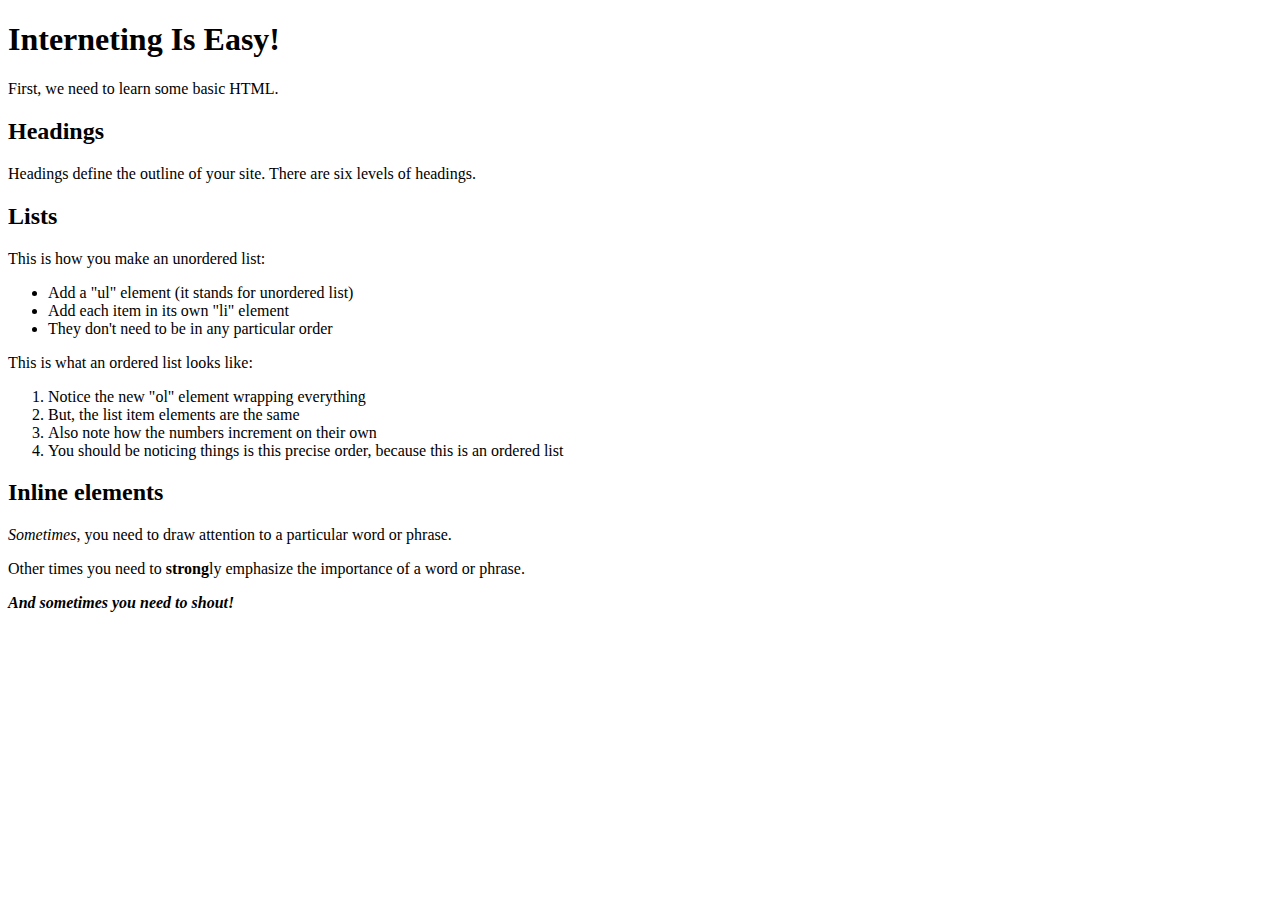
<file: iis/index.html>
<!DOCTYPE html>
<html lang="en">
<head>
    <meta charset="UTF-8">
    <meta name="viewport" content="width=device-width, initial-scale=1.0">
    <title>Interneting Is Easy!</title>
</head>
<body>
    <!-- this is an HTML comment generated by pressing Cmd+/ -->
    <!-- HEADINGS -->
    <h1>Interneting Is Easy!</h1>
    <p>First, we need to learn some basic HTML.</p>

    <h2>Headings</h2>
    <p>Headings define the outline of your site. There are six levels of headings.</p>

    <!-- LISTS -->
    <!-- Unordered lists -->
    <h2>Lists</h2>
    <p>This is how you make an unordered list:</p>
    <ul>
        <li>Add a "ul" element (it stands for unordered list)</li>
        <li>Add each item in its own "li" element</li>
        <li>They don't need to be in any particular order</li>
    </ul>

    <!-- Ordered lists -->
    <p>This is what an ordered list looks like:</p>

    <ol>
        <li>Notice the new "ol" element wrapping everything</li>
        <li>But, the list item elements are the same</li>
        <li>Also note how the numbers increment on their own</li>
        <li>You should be noticing things is this precise order, because this is an ordered list</li>
    </ol>

    <!-- Inline elements -->
    <h2>Inline elements</h2>
    <!-- Emphasis (italic) -->
    <p><em>Sometimes</em>, you need to draw attention to a particular word or phrase.</p>

    <!-- Strong (bold) -->
    <p>Other times you need to <strong>strong</strong>ly emphasize the importance of a word or phrase.</p>
    <p><em><strong>And sometimes you need to shout!</strong></em></p>
</body>
</html>
</file>
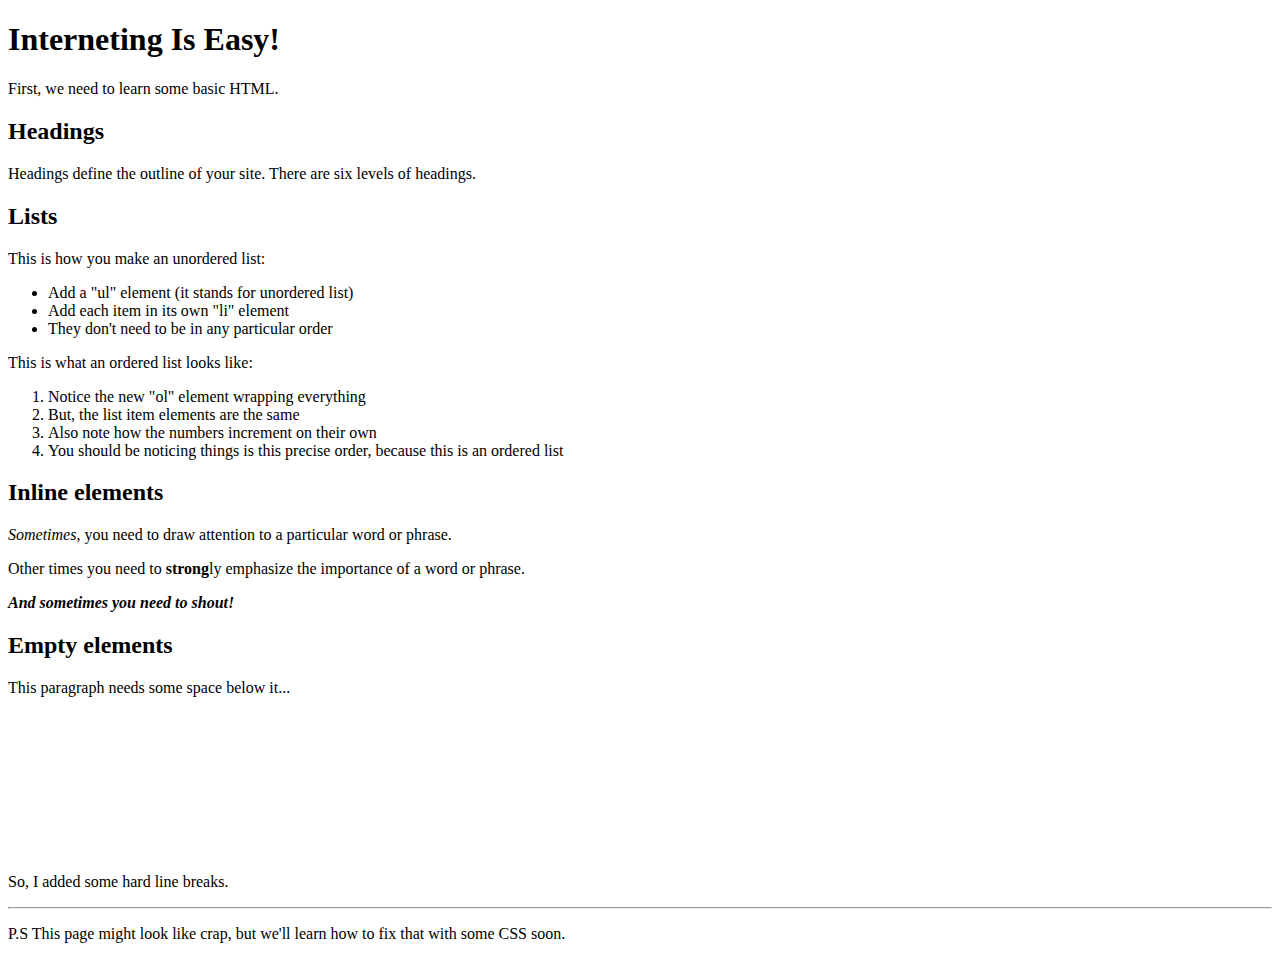
<file: iis/basics.html>
<!DOCTYPE html>
<html lang="en">
<head>
    <meta charset="UTF-8">
    <meta name="viewport" content="width=device-width, initial-scale=1.0">
    <title>Interneting Is Easy!</title>
</head>
<body>
    <!-- this is an HTML comment generated by pressing Cmd+/ -->
    <!-- HEADINGS -->
    <h1>Interneting Is Easy!</h1>
    <p>First, we need to learn some basic HTML.</p>

    <h2>Headings</h2>
    <p>Headings define the outline of your site. There are six levels of headings.</p>

    <!-- LISTS -->
    <!-- Unordered lists -->
    <h2>Lists</h2>
    <p>This is how you make an unordered list:</p>
    <ul>
        <li>Add a "ul" element (it stands for unordered list)</li>
        <li>Add each item in its own "li" element</li>
        <li>They don't need to be in any particular order</li>
    </ul>

    <!-- Ordered lists -->
    <p>This is what an ordered list looks like:</p>

    <ol>
        <li>Notice the new "ol" element wrapping everything</li>
        <li>But, the list item elements are the same</li>
        <li>Also note how the numbers increment on their own</li>
        <li>You should be noticing things is this precise order, because this is an ordered list</li>
    </ol>

    <!-- Inline elements -->
    <h2>Inline elements</h2>
    <!-- Emphasis (italic) -->
    <p><em>Sometimes</em>, you need to draw attention to a particular word or phrase.</p>

    <!-- Strong (bold) -->
    <p>Other times you need to <strong>strong</strong>ly emphasize the importance of a word or phrase.</p>
    <p><em><strong>And sometimes you need to shout!</strong></em></p>

    <!-- Empty elements -->
    <h2>Empty elements</h2>
    <p>This paragraph needs some space below it...</p>
    <br><br><br><br><br><br><br><br>
    <p>So, I added some hard line breaks.</p>
    <hr>
    <p>P.S This page might look like crap, but we'll learn how to fix that with some CSS soon.</p>
</body>
</html>
</file>
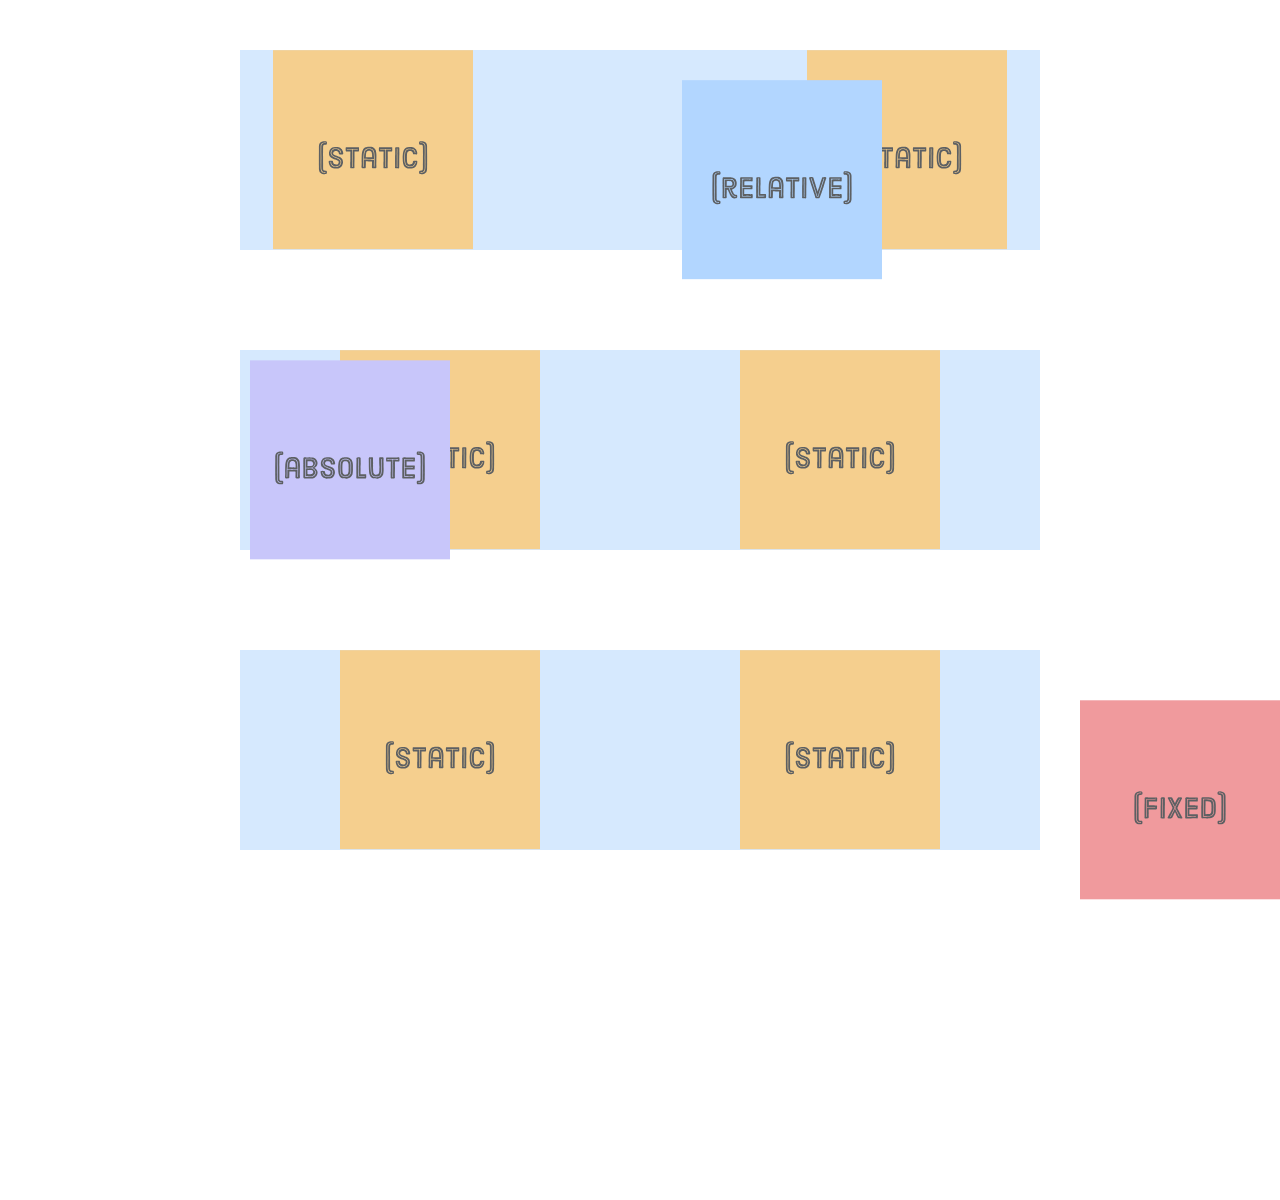
<file: iis/advanced-postioning/schemes.html>
<!DOCTYPE html>
<html>
  <head>
    <meta charset='UTF-8'/>
    <title>Positioning Is Easy!</title>
    <link href='styles.css' rel='stylesheet'/>
  </head>
  <body>

    <div class='container'>
      <div class='example relative'>
        <div class='item'><img src='images/static.svg' /></div>
        <div class='item item-relative'><img src='images/relative.svg' /></div>
        <div class='item'><img src='images/static.svg' /></div>
      </div>
    </div>
    
    <div class='container'>
      <div class='example absolute'>
        <div class='item'><img src='images/static.svg' /></div>
        <div class='item item-absolute'><img src='images/absolute.svg' /></div>
        <div class='item'><img src='images/static.svg' /></div>
      </div>
    </div>

    <div class='container'>
      <div class='example fixed'>
        <div class='item'><img src='images/static.svg' /></div>
        <div class='item item-fixed'><img src='images/fixed.svg' /></div>
        <div class='item'><img src='images/static.svg' /></div>
      </div>
    </div>

    <script>
      var left = 0;

      function frame() {
        var element = document.querySelector('.item-relative');
        left += 2;
        element.style.left = left + 'px';
        if (left >= 300) {
          clearInterval(id)
        }
      }

      var id = setInterval(frame, 10);
    </script>
  </body>
</html>
</file>
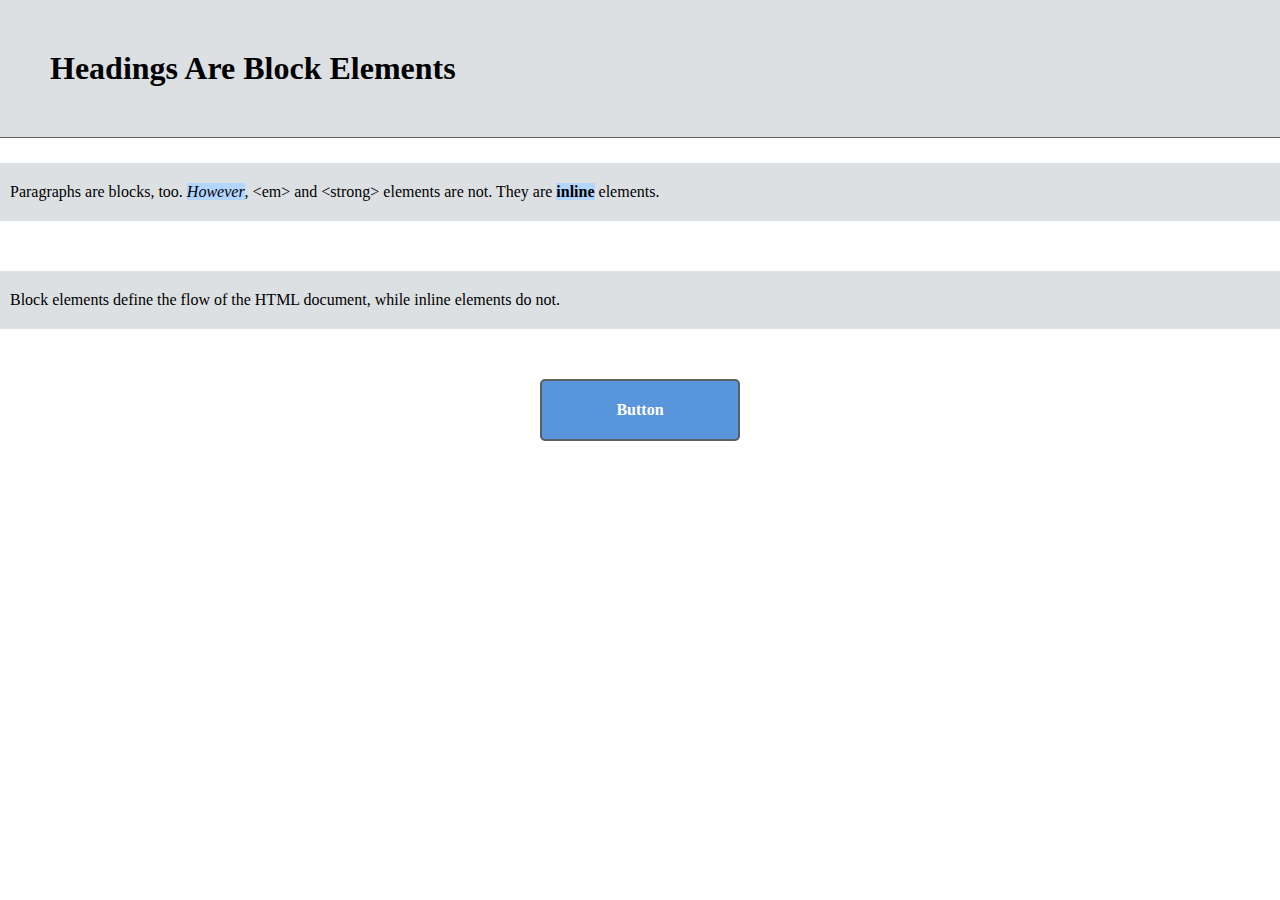
<file: iis/css-box-model/boxes.html>
<!DOCTYPE html>
<html lang='en'>
  <head>
    <meta charset='UTF-8'/>
    <title>Boxes Are Easy!</title>
    <link rel='stylesheet' href='box-styles.css'/>
  </head>
  <body>
    <h1>Headings Are Block Elements</h1>

    <p>Paragraphs are blocks, too. <em>However</em>, &lt;em&gt; and &lt;strong&gt;
       elements are not. They are <strong>inline</strong> elements.</p>

    <!-- <div style='padding-top: 1px'></div>  -->

    <p>Block elements define the flow of the HTML document, while inline elements
       do not.</p>

    <div>Button</div>
  </body>
</html>
</file>
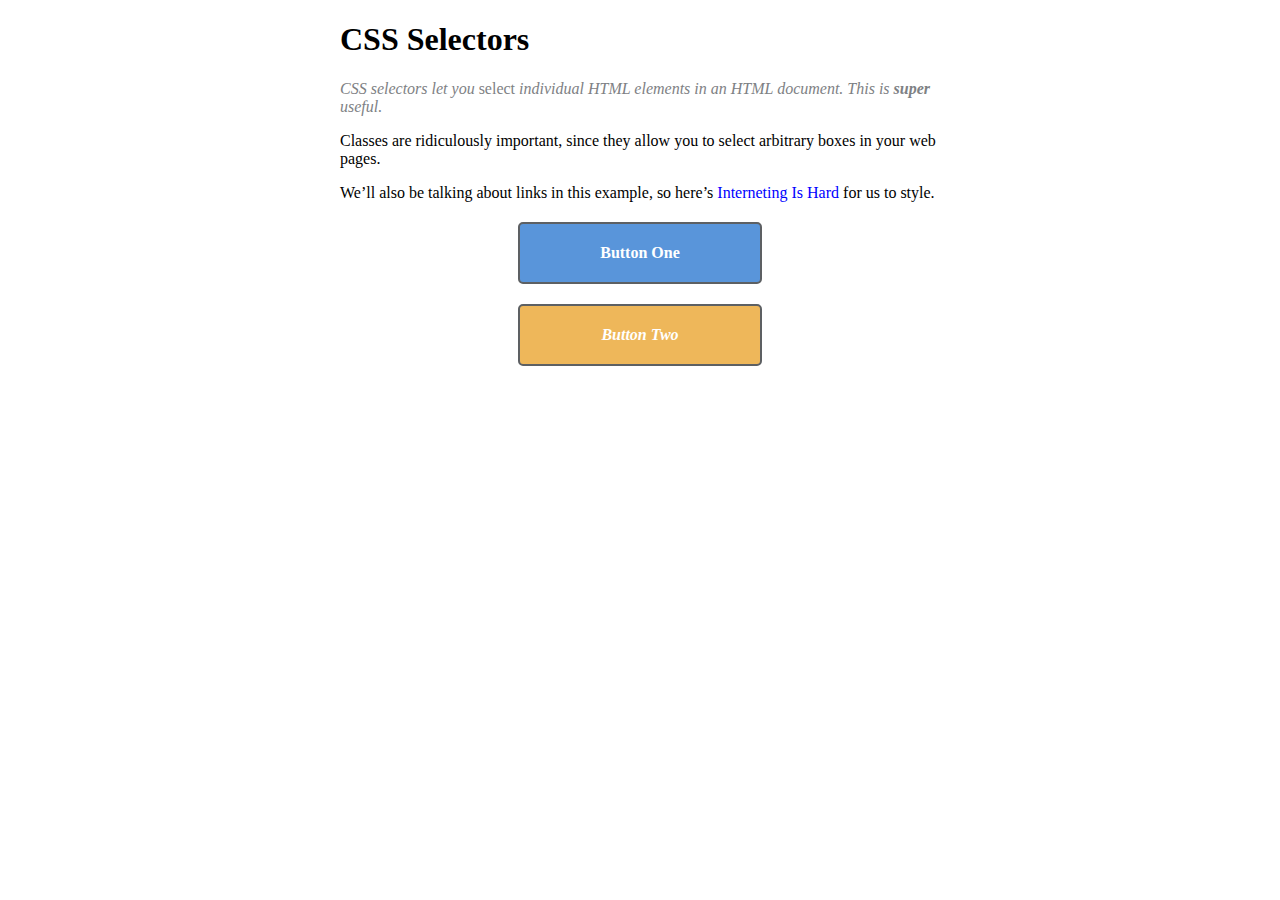
<file: iis/css-selectors/selectors.html>
<!DOCTYPE html>
<html lang='en'>
  <head>
    <meta charset='UTF-8'/>
    <title>CSS Selectors</title>
    <link rel='stylesheet' href='styles.css'/>
  </head>
  <body>
    <div class="page">
        <h1>CSS Selectors</h1>

        <p class="synopsis">CSS selectors let you <em>select</em> individual HTML elements in an HTML
        document. This is <strong>super</strong> useful.</p>

        <p>Classes are ridiculously important, since they allow you to select
        arbitrary boxes in your web pages.</p>

        <p>We’ll also be talking about links in this example, so here’s
        <a href='https://internetingishard.com'>Interneting Is Hard</a> for us to
        style.</p>

        <a class="button" href="nowhere.html">Button One</a>
        <a class="button call-to-action" href="nowhere.html">Button Two</a>

    </div>
  </body>
</html>
</file>
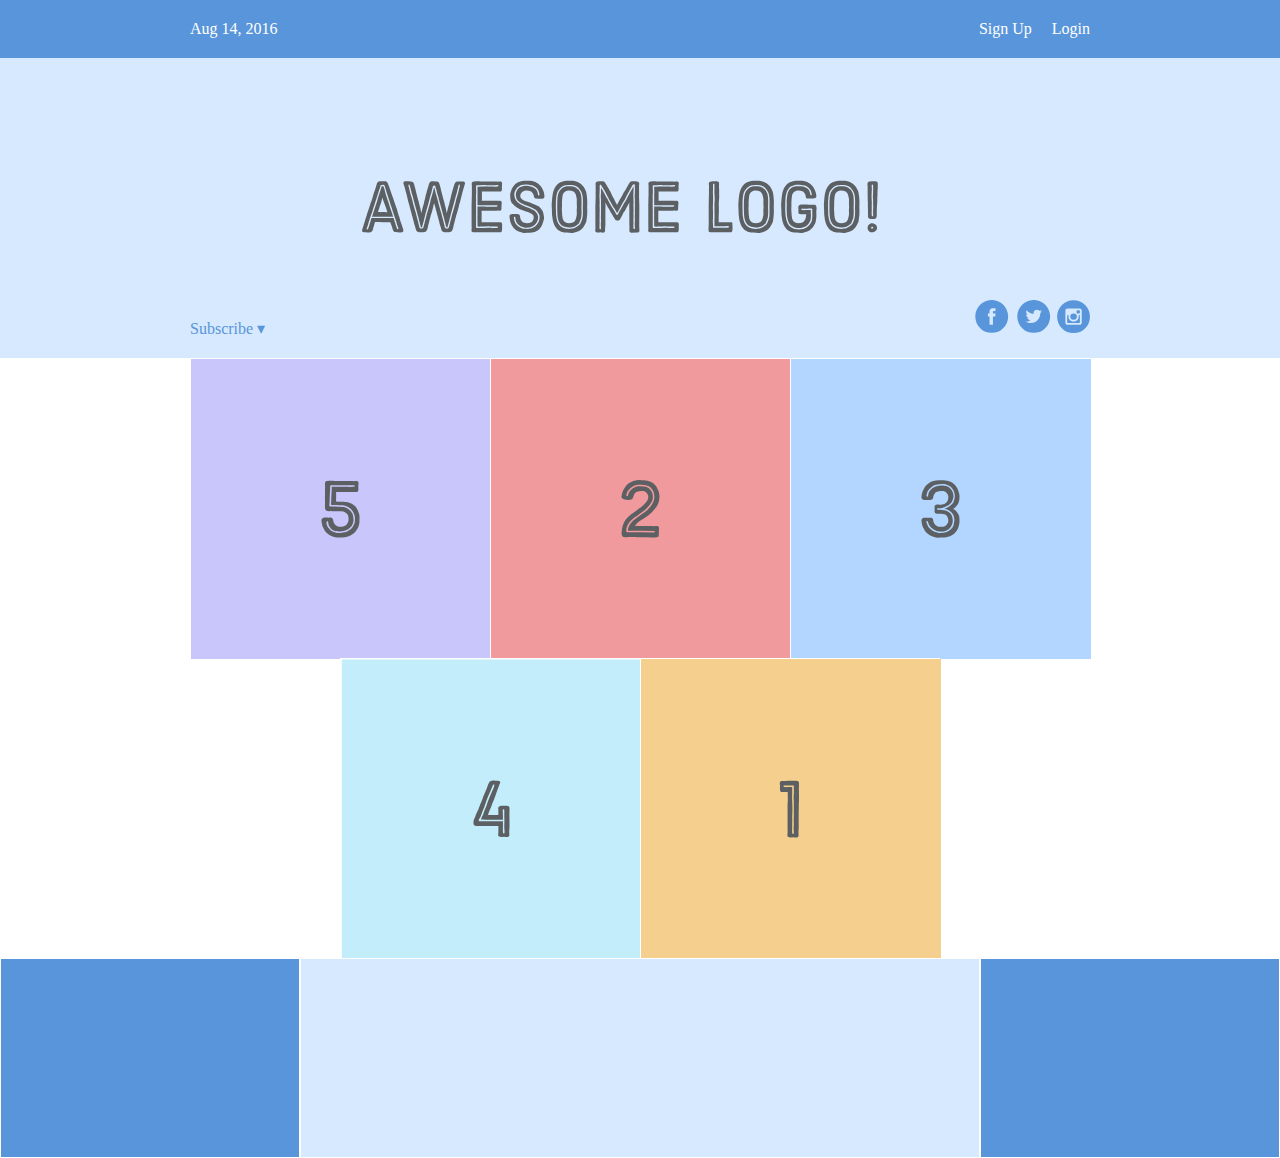
<file: iis/flexbox/flexbox.html>
<!DOCTYPE html>
<html lang='en'>
  <head>
    <meta charset='UTF-8'/>
    <title>Some Web Page</title>
    <link rel='stylesheet' href='styles.css'/>
  </head>
  <body>
    <div class='menu-container'>
      <div class='menu'>
        <div class='date'>Aug 14, 2016</div>
        <div class='signup'>Sign Up</div>
        <div class='login'>Login</div>
      </div>
    </div>
    <div class='header-container'>
        <div class='header'>
          <div class='subscribe'>Subscribe &#9662;</div>
          <div class='logo'><img src='images/awesome-logo.svg'/></div>
          <div class='social'><img src='images/social-icons.svg'/></div>
        </div>
    </div>
    <div class='photo-grid-container'>
        <div class='photo-grid'>
          <div class='photo-grid-item first-item'>
            <img src='images/one.svg'/>
          </div>
          <div class='photo-grid-item second-item'>
            <img src='images/two.svg'/>
          </div>
          <div class='photo-grid-item third-item'>
            <img src='images/three.svg'/>
          </div>
          <div class='photo-grid-item'>
            <img src='images/four.svg'/>
          </div>
          <div class='photo-grid-item last-item'>
            <img src='images/five.svg'/>
          </div>
        </div>
      </div>
    <div class="footer">
        <div class="footer-item footer-one"></div>
        <div class="footer-item footer-two"></div>
        <div class="footer-item footer-three"></div>
    </div>
  </body>
</html>
</file>
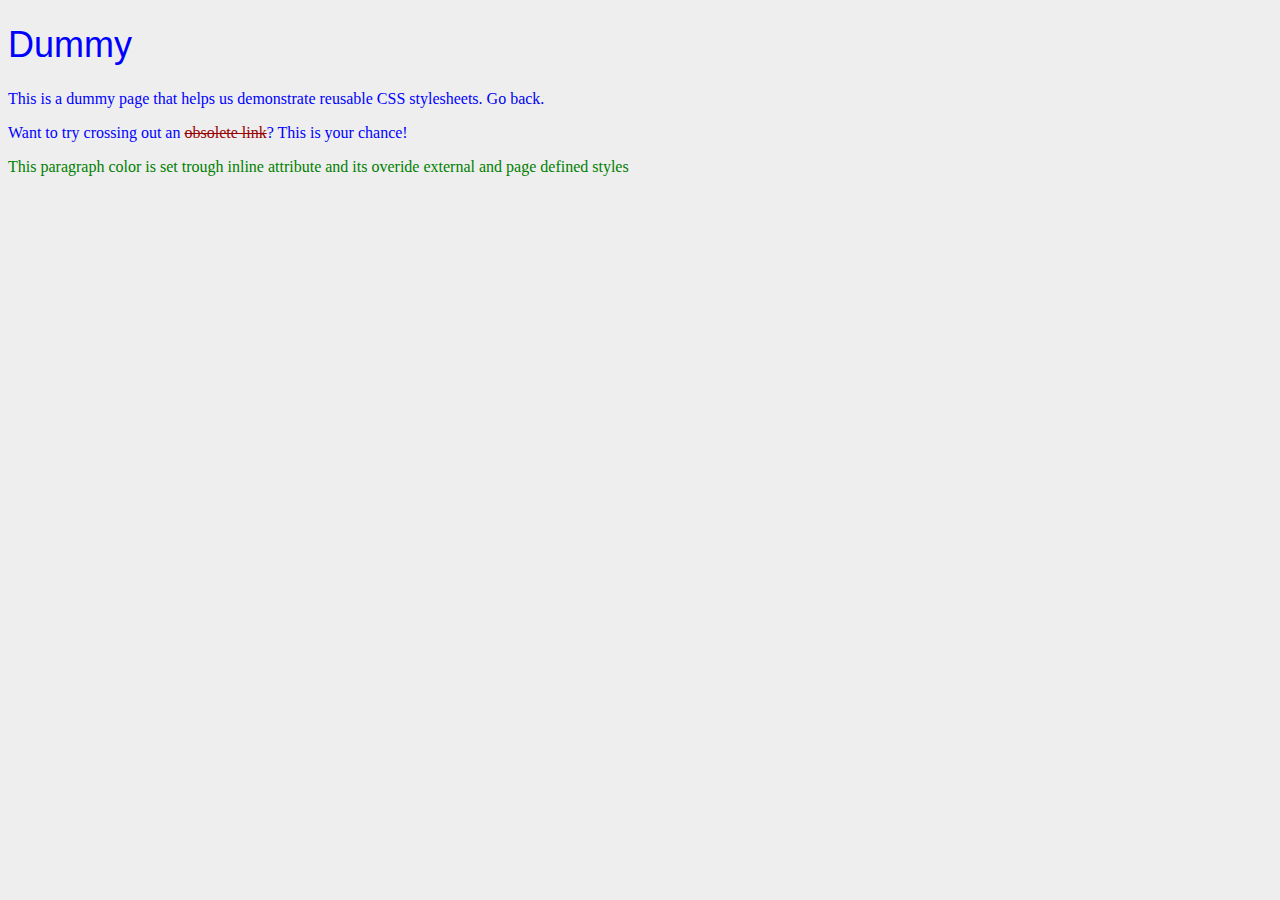
<file: iis/hello-css/dummy.html>
<!DOCTYPE html>
<html lang='en'>
  <head>
    <meta charset='UTF-8'/>
    <title>Dummy</title>
    <link rel="stylesheet" href="styles.css">
    <style>
        body {
            color: #0000FF;
        }
    </style>
  </head>
  <body>
    <h1>Dummy</h1>

    <p>This is a dummy page that helps us demonstrate reusable CSS
       stylesheets. <a href='hello-css.html'>Go back</a>.</p>

    <p>Want to try crossing out an <a href='nowhere.html' style="color: #990000; text-decoration: line-through;">obsolete link</a>? This
       is your chance!</p>
    
    <p style="color: green;">This paragraph color is set trough inline attribute and its overide external and page defined styles</p>
  </body>
</html>
</file>
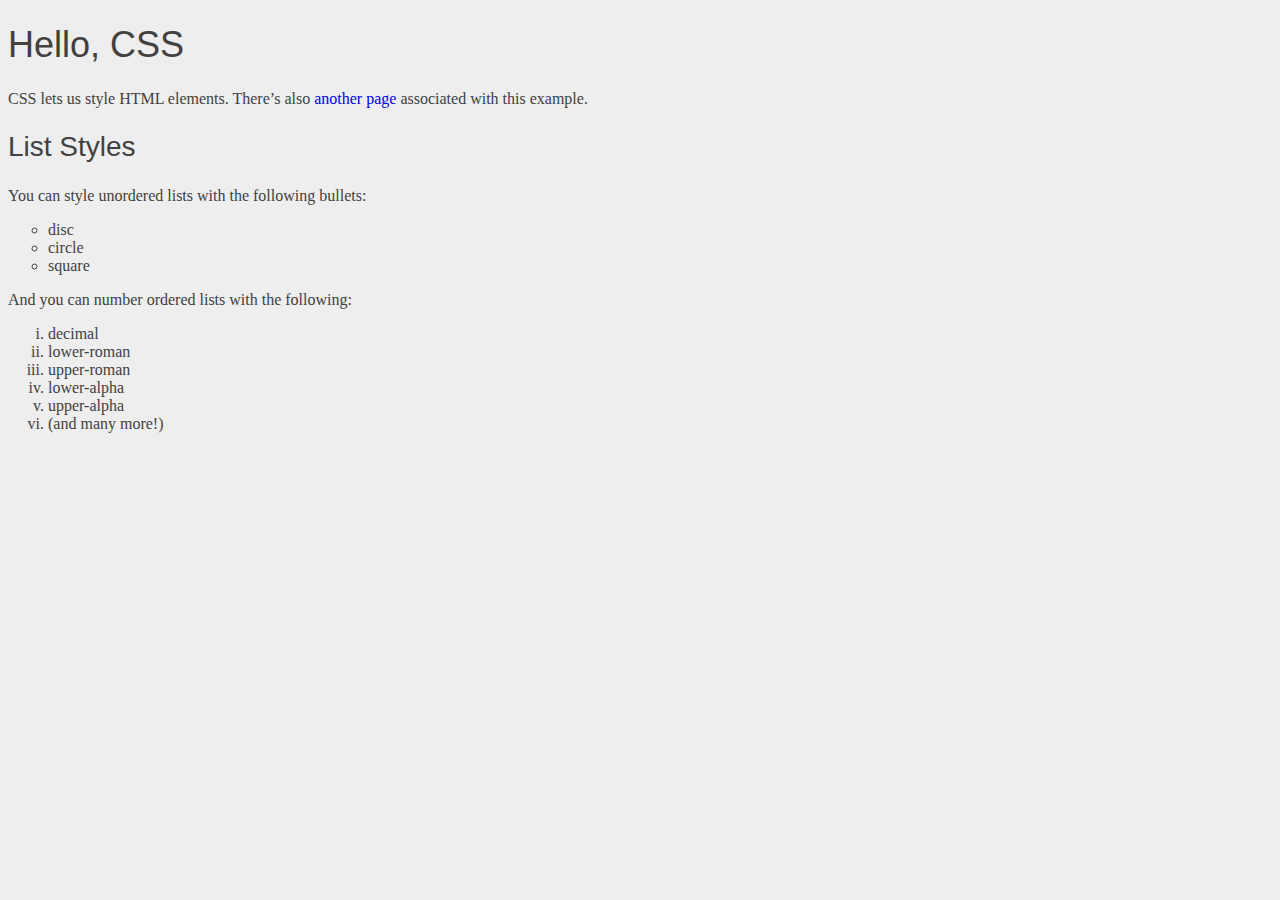
<file: iis/hello-css/hello-css.html>
<!DOCTYPE html>
<html lang='en'>
  <head>
    <meta charset='UTF-8'/>
    <title>Hello, CSS</title>
    <link rel="stylesheet" href="styles.css">
  </head>
  <body>
    <h1>Hello, CSS</h1>

    <p>CSS lets us style HTML elements. There’s also
       <a href='dummy.html'>another page</a> associated with this example.</p>

    <h2>List Styles</h2>

    <p>You can style unordered lists with the following bullets:</p>

    <ul>
      <li>disc</li>
      <li>circle</li>
      <li>square</li>
    </ul>

    <p>And you can number ordered lists with the following:</p>

    <ol>
      <li>decimal</li>
      <li>lower-roman</li>
      <li>upper-roman</li>
      <li>lower-alpha</li>
      <li>upper-alpha</li>
      <li>(and many more!)</li>
    </ol>
  </body>
</html>
</file>
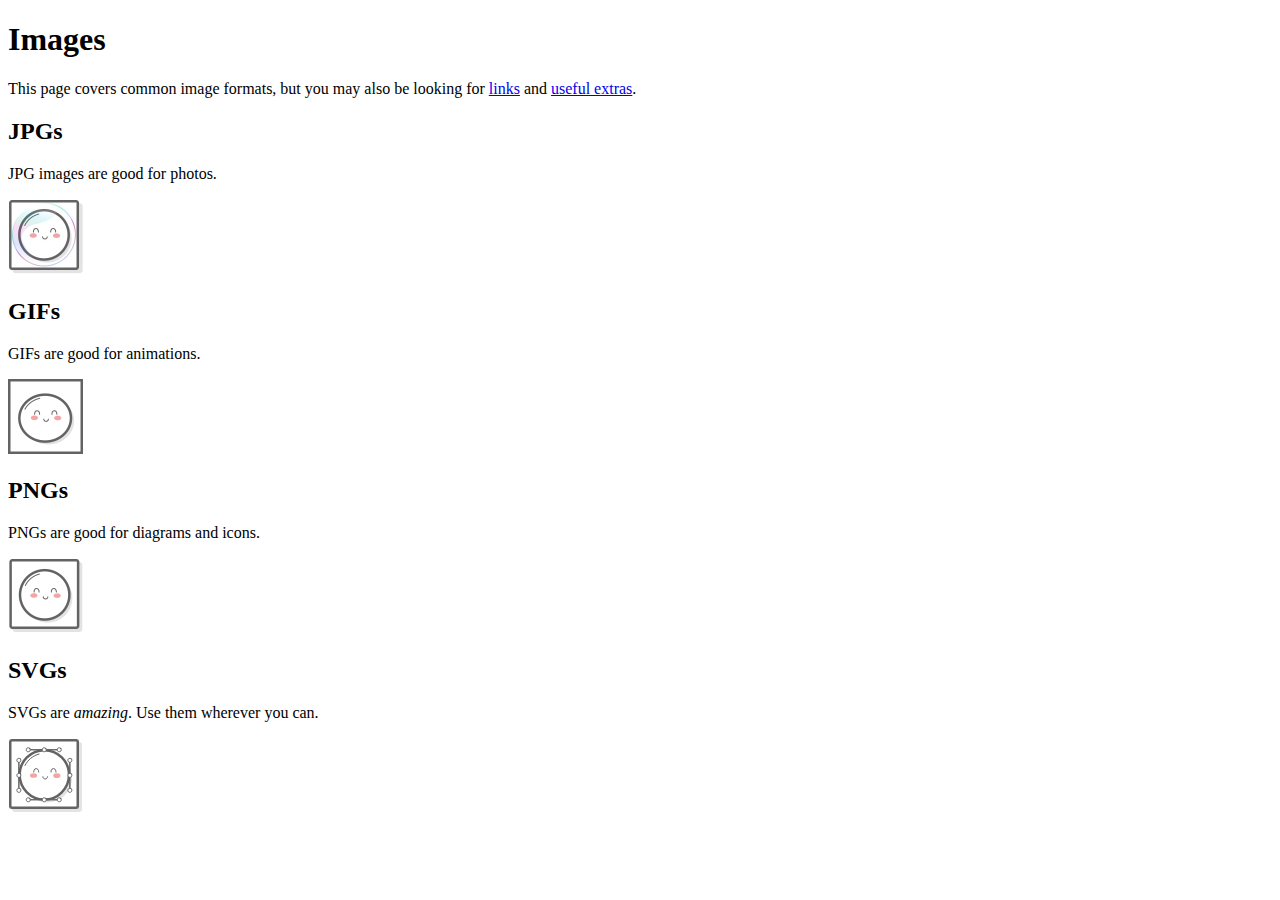
<file: iis/links-and-images/images.html>
<!DOCTYPE html>
<html lang="en">
<head>
    <meta charset="UTF-8">
    <meta name="viewport" content="width=device-width, initial-scale=1.0">
    <title>Images</title>
</head>
<body>
    <h1>Images</h1>

    <p>This page covers common image formats, but you may also be looking for <a href="links.html">links</a>
    and <a href="misc/extras.html">useful extras</a>.</p>

    <h2>JPGs</h2>

    <p>JPG images are good for photos.</p>

    <img src="images/mochi.jpg" width="75" alt="A mochi ball in a bubble" />

    <h2>GIFs</h2>

    <p>GIFs are good for animations.</p>

    <img src="images/mochi.gif" width="75" alt="A dancing mochi ball" />

    <h2>PNGs</h2>

    <p>PNGs are good for diagrams and icons.</p>

    <img src="images/mochi.png" width="75" alt="A mochi ball" />

    <h2>SVGs</h2>

    <p>SVGs are <em>amazing</em>. Use them wherever you can.</p>

    <img src="images/mochi.svg" alt="A mochi ball with Bezier handles" />
</body>
</html>
</file>
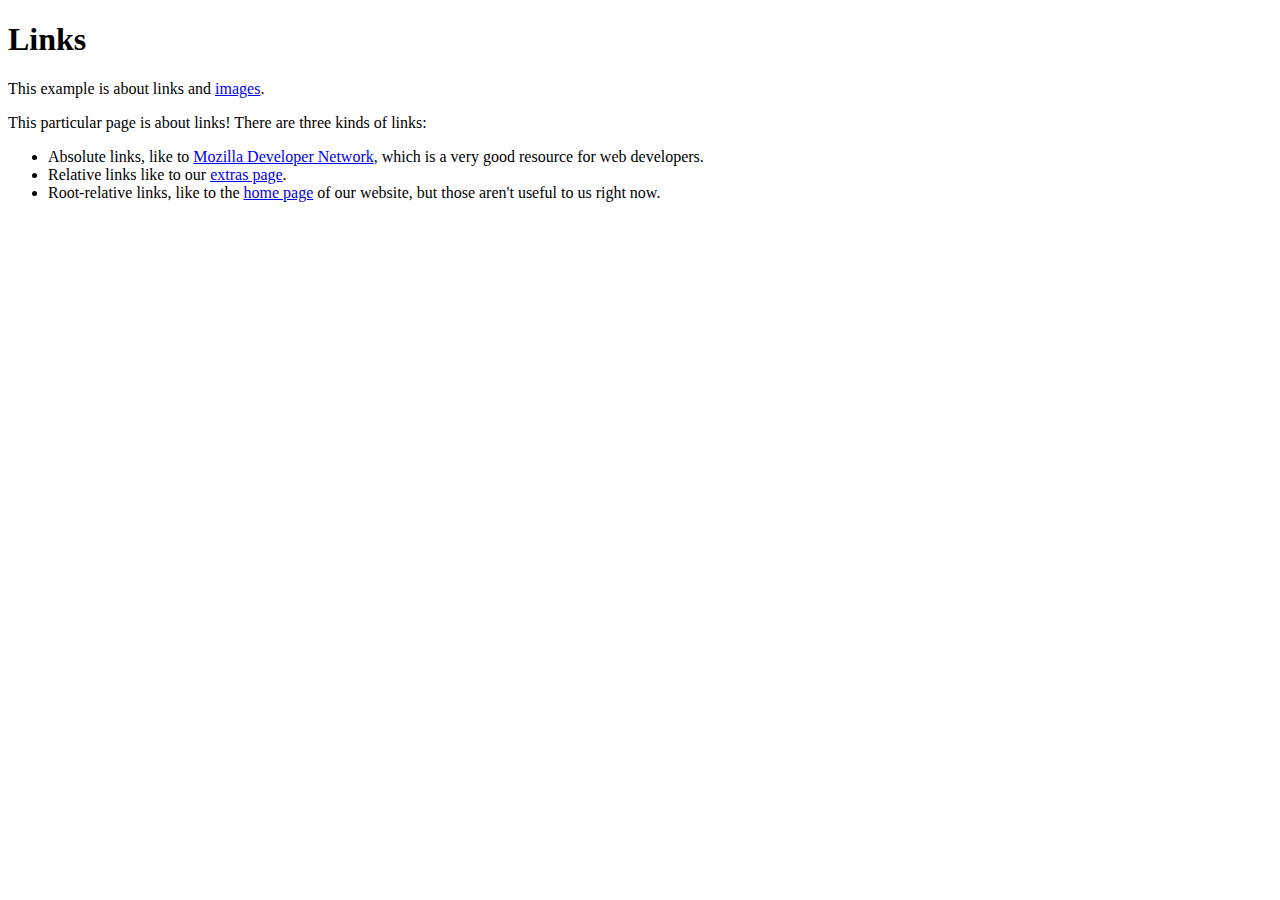
<file: iis/links-and-images/links.html>
<!DOCTYPE html>
<html lang="en">
<head>
    <meta charset="UTF-8">
    <meta name="viewport" content="width=device-width, initial-scale=1.0">
    <title>Links</title>
</head>
<body>
    <h1>Links</h1>
    <p>This example is about links and <a href="images.html">images</a>.</p>

    <p>This particular page is about links! There are three kinds of links:</p>

    <ul>
        <!-- Add <li> elements here -->
        <li>Absolute links, like to
            <a href="https://developer.mozilla.org/en-US/docs/Web/HTML" target="_blank">Mozilla Developer Network</a>,
            which is a very good resource for web developers.
        </li>
        <li>Relative links like to our <a href="misc/extras.html">extras page</a>.</li>
        <li>Root-relative links, like to the <a href="/">home page</a>
        of our website, but those aren't useful to us right now.</li>
    </ul>
</body>
</html>
</file>
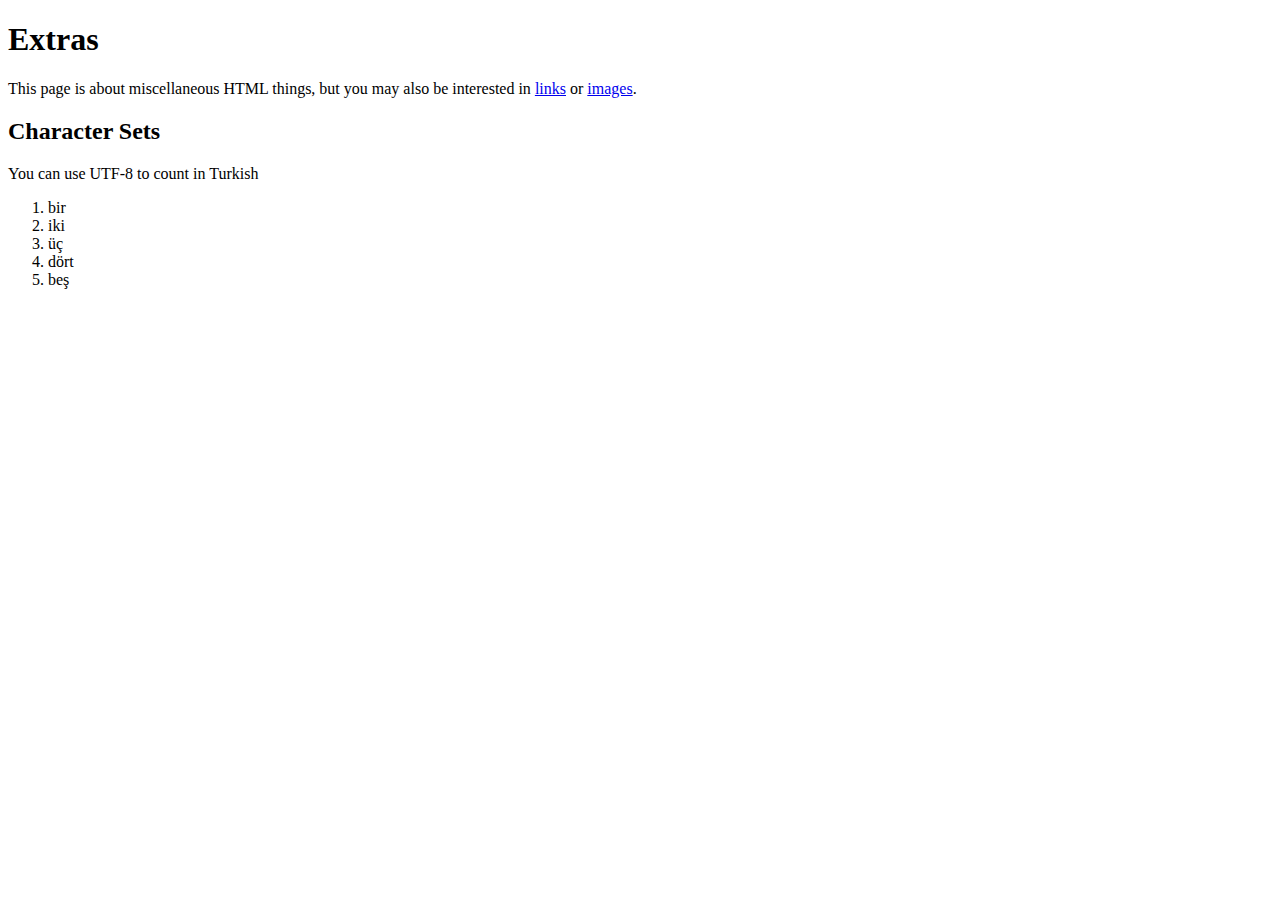
<file: iis/links-and-images/misc/extras.html>
<!DOCTYPE html>
<html lang="en">
<head>
    <meta charset="UTF-8">
    <meta name="viewport" content="width=device-width, initial-scale=1.0">
    <title>Extras</title>
</head>
<body>
    <h1>Extras</h1>
    <p>This page is about miscellaneous HTML things, but you may also be interested in <a href="../links.html">links</a>
    or <a href="../images.html">images</a>.</p>

    <h2>Character Sets</h2>

    <p>You can use UTF-8 to count in Turkish</p>

    <ol>
        <li>bir</li>
        <li>iki</li>
        <li>üç</li>
        <li>dört</li>
        <li>beş</li>
      </ol>
      
</body>
</html>
</file>
<file: iis/advanced-postioning/styles.css>
* {
  margin: 0;
  padding: 0;
  box-sizing: border-box;
}

body {
  height: 1200px;
}

.container {
  display: flex;
  justify-content: center;
}

.example {
  display: flex;
  justify-content: space-around;

  width: 800px;
  margin: 50px 0;
  background-color: #d6e9fe;
}

.item img {
  display: block;
}

.item-relative {
  position: relative;
  top: 30px;
  left: 30px;
}

.item-absolute {
  position: absolute;
  top: 10px;
  left: 10px;
}

.absolute {
  position: relative;
}

.item-fixed {
  position: fixed;
  bottom: 0;
  right: 0;
}
</file>
<file: iis/css-box-model/box-styles.css>
* {
  margin: 0;
  padding: 0;
  box-sizing: border-box;
}

h1,
p {
  background-color: #dde0e3;
}

h1 {
  padding: 50px;
  border-bottom: 1px solid #5d6063;
}

p {
  padding: 20px 0 20px 10px;
  margin-bottom: 50px;
}

em,
strong {
  background-color: #b2d6ff;
}

p {
  margin-top: 25px;
  margin-bottom: 50px;
}

div {
  color: #fff;
  background-color: #5995da;
  font-weight: bold;
  padding: 20px;
  text-align: center;
  border: 2px solid #5d6063;
  border-radius: 5px;
  width: 200px;
  margin: 0 auto;
}
</file>
<file: iis/css-selectors/styles.css>
.synopsis {
  color: #7e8184;
  font-style: italic;
}

.synopsis em {
  font-style: normal;
}

.button:link,
.button:visited {
  display: block;
  text-decoration: none;
  color: #fff;
  background-color: #5995da;
  font-weight: bold;
  padding: 20px;
  text-align: center;
  border: 2px solid #5d6063;
  border-radius: 5px;
  width: 200px;
  margin: 20px auto;
}

.button:hover,
.button:visited:hover {
  color: #fff;
  background-color: #76aeed;
}

.button:active,
.button:visited:active {
  color: #fff;
  background-color: #5995da;
}

.call-to-action:link,
.call-to-action:visited {
  font-style: italic;
  background-color: #eeb75a;
}

.call-to-action:hover,
.call-to-action:visited:hover {
  background-color: #f5cf8e;
}

.call-to-action:active,
.call-to-action:visited:active {
  background-color: #eeb75a;
}

.page {
  width: 600px;
  margin: 0 auto;
}

a:link {
  color: blue;
  text-decoration: none;
}

a:visited {
  color: purple;
}

a:hover {
  color: aqua;
  text-decoration: underline;
}

a:active {
  color: red;
}
</file>
<file: iis/flexbox/styles.css>
* {
  margin: 0;
  padding: 0;
  box-sizing: border-box;
}

.menu-container {
  display: flex;
  justify-content: center;
  color: #fff;
  background-color: #5995da;
  padding: 20px 0;
}

.menu {
  display: flex;
  justify-content: space-between;
  /* border: 1px solid #fff; */
  width: 900px;
}

.links {
  /* border: 1px solid #fff; */
  display: flex;
  justify-content: flex-end;
}

.login {
  margin-left: 20px;
}

.signup {
  margin-left: auto;
}

.header-container {
  color: #5995da;
  background-color: #d6e9fe;
  display: flex;
  justify-content: center;
}

.header {
  width: 900px;
  height: 300px;
  display: flex;
  justify-content: space-between;
  align-items: center;
}

.social,
.subscribe {
  align-self: flex-end;
  margin-bottom: 20px;
}

.photo-grid-container {
  display: flex;
  justify-content: center;
}

.photo-grid {
  width: 900px;
  display: flex;
  justify-content: center;
  flex-wrap: wrap;
  flex-direction: row;
  align-items: center;
}

.photo-grid-item {
  border: 1px solid #fff;
  width: 300px;
  height: 300px;
}

.first-item {
  order: 1;
}

.last-item {
  order: -1;
}

.footer {
  display: flex;
  justify-content: space-between;
}

.footer-item {
  border: 1px solid #fff;
  background-color: #d6e9fe;
  height: 200px;
  flex: 1;
}

.footer-one,
.footer-three {
  background-color: #5995da;
  width: 300px;
  flex: initial;
}
</file>
<file: iis/hello-css/styles.css>
body {
  color: #414141; /* Dark gray */
  background-color: #eeeeee; /* Light gray */
}

h1,
h2,
h3,
h4,
h5,
h6 {
  font-family: "Helvetica", "Arial", sans-serif;
  font-weight: normal;
}

h1 {
  font-size: 36px;
}

h2 {
  font-size: 28px;
}

ul {
  list-style-type: circle;
}

ol {
  list-style-type: lower-roman;
}

a {
  text-decoration: none;
}
</file>
